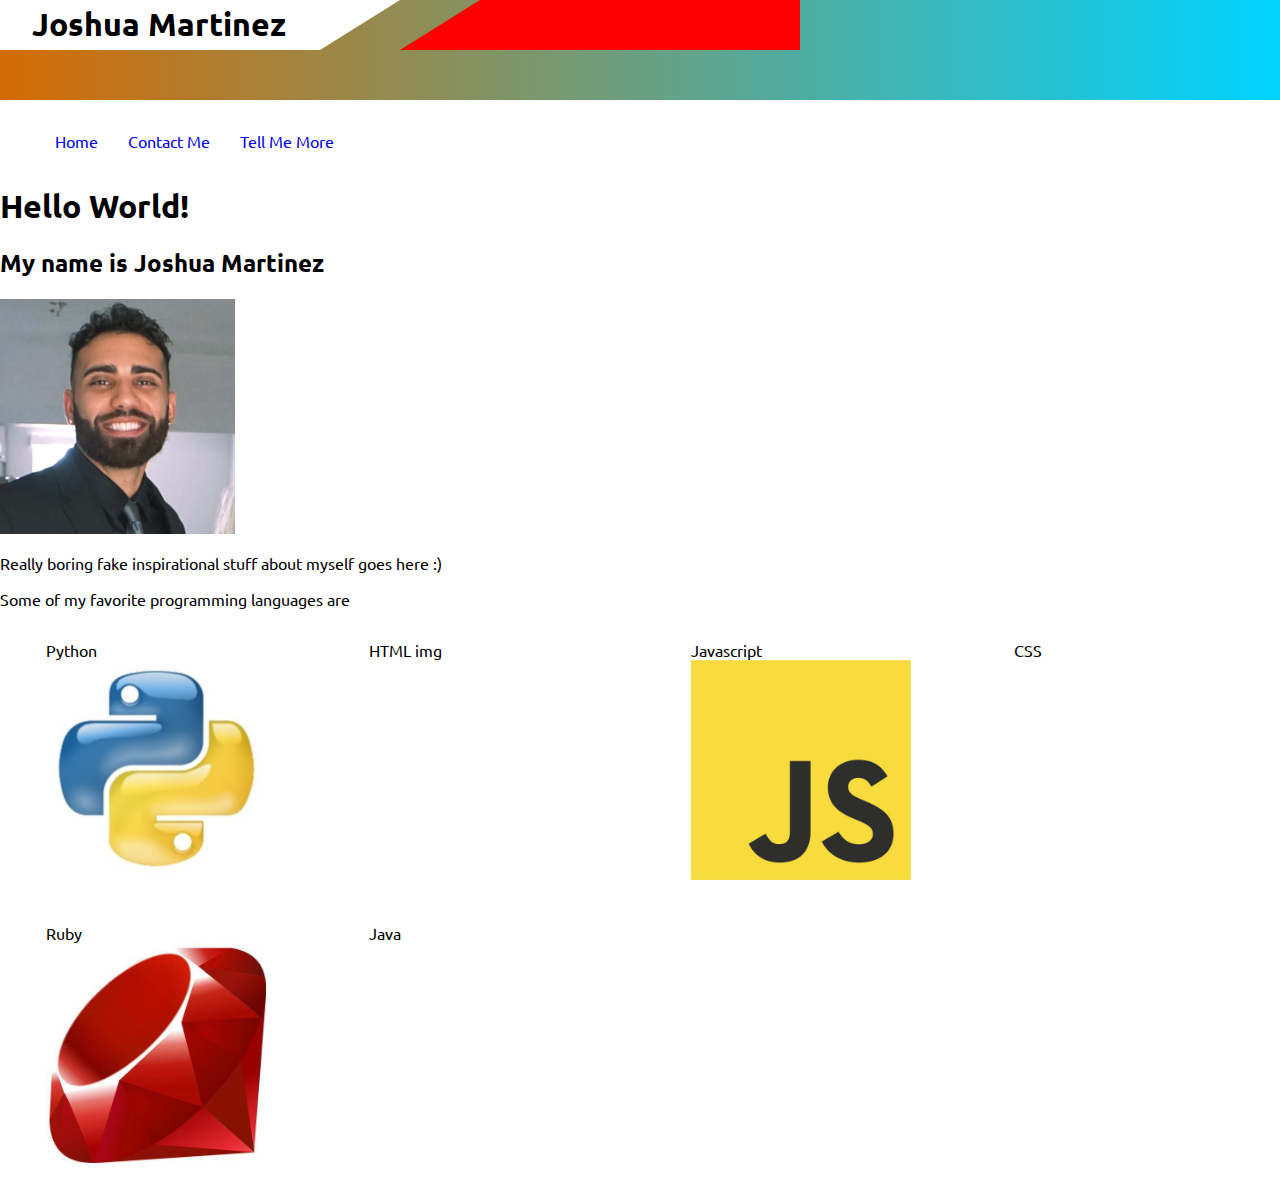
<file: index.html>
<!DOCTYPE html>
<html lang="en" dir="ltr">
  <head>
    <meta charset="utf-8">
    <link rel="stylesheet" href="global.css">
    <link rel="stylesheet" href="navbar.css">
    <link href="https://fonts.googleapis.com/css?family=Ubuntu&display=swap" rel="stylesheet">
    <title>All About Me!</title>

  </head>

  <body>

    <div id="header_box">
      <div id="parallelogram_name">
        <h1 id="header_name"> Joshua Martinez </h1>
      </div>

      <div id="nav_bar">
        <div id="parallelogram_nav">

        </div>
      </div>
    </div>



    <nav>
      <ul>
        <li> <a href="index.html"> Home </a> </li>
        <li> <a href="contact.html"> Contact Me </a> </li>
        <li> <a href="tell_me_more.html"> Tell Me More </a> </li>
      </ul>
    </nav>

    <main>
      <h1> Hello World! </h1>
      <h2> My name is Joshua Martinez </h2>
      <img src="profile_pic.png" alt="profile pic" title="This is me :)" />
      <!-- Profile pic goes here -->
      <p> Really boring fake inspirational stuff about myself goes here :) </p>
      <div>
          <p> Some of my favorite programming languages are </p>
          <ul id="language_list">
            <li> Python <img src="python.jpg" alt="python"/> </li>
            <li> HTML img</li>
            <li> Javascript <img src="js.jpg" alt="javascript"> </li>
            <li> CSS </li>
            <li> Ruby <img src="ruby.jpg" alt="ruby"> </li>
            <li> Java </li>
          </ul>
      </div>
    </main>
  </body>
</html>
</file>
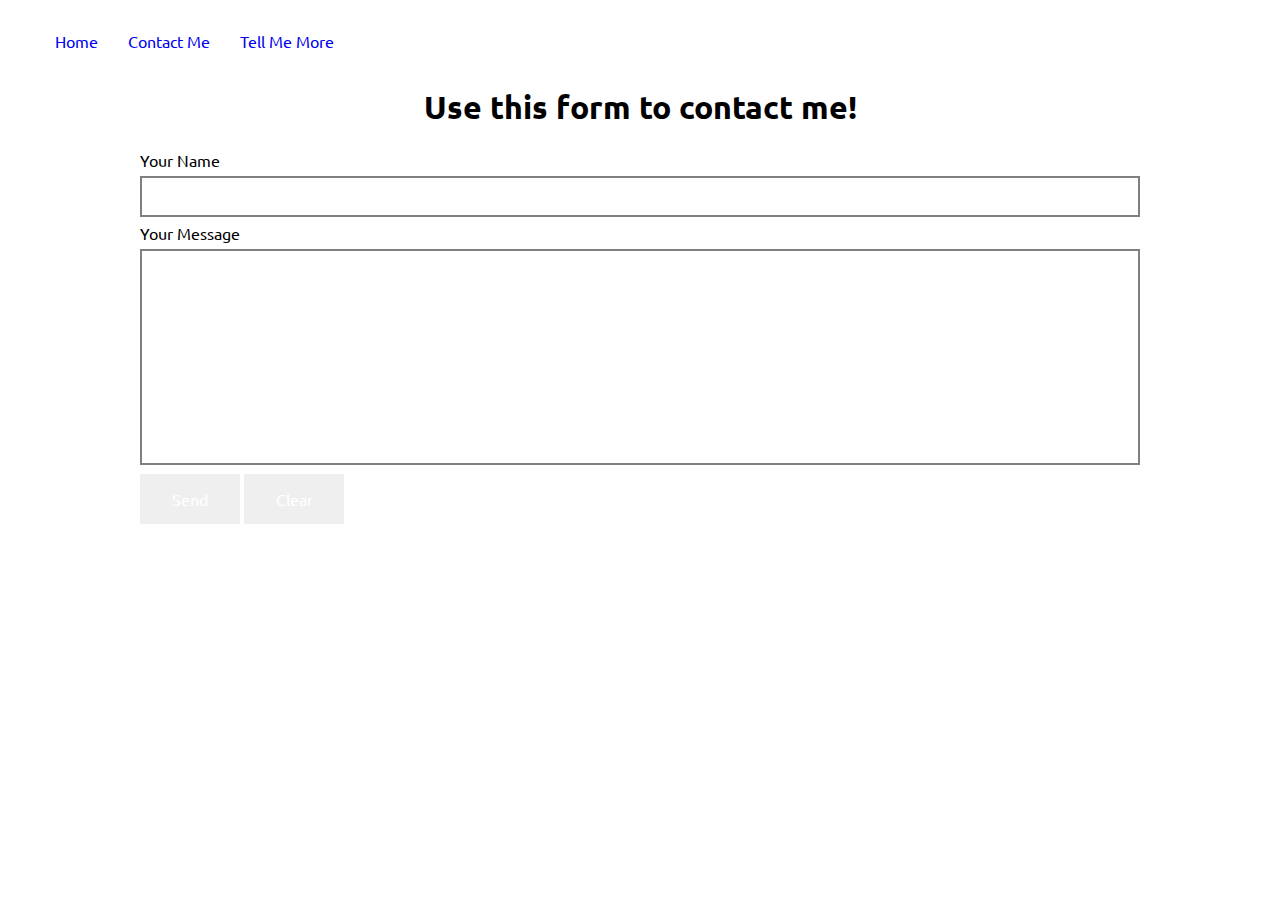
<file: contact.html>
<!DOCTYPE html>
<html lang="en" dir="ltr">
  <head>
    <meta charset="utf-8">
    <link rel="stylesheet" href="global.css">
    <link rel="stylesheet" href="forms.css">
    <link href="https://fonts.googleapis.com/css?family=Ubuntu&display=swap" rel="stylesheet">
    <title> Contact Me! </title>
  </head>
  <body>
    <!-- This is a navigational bar -->
    <nav>
      <ul>
        <li> <a href="index.html"> Home </a> </li>
        <li> <a href="contact.html"> Contact Me </a> </li>
        <li> <a href="tell_me_more.html"> Tell Me More </a> </li>
      </ul>
    </nav>
    <!-- Main code for my contact page -->
    <main>
      <h1> Use this form to contact me! </h1>
      <form
        class="contact_form"
        action="https://formspree.io/jmart790@fiu.edu"
        method="POST"
      >
        <div>
          <label for="your_name"> Your Name </label>
          <input id="your_name" type="text" name="your_name" />
        </div>

        <div>
          <label for="your_message"> Your Message </label>
          <textarea name="your_message" rows="8" cols="80"> </textarea>
        </div>

        <div>
          <button type="button" name="Submit"> Send </button>
          <button type="reset" name="Reset"> Clear </button>
        </div>
      </form>
    </main>
  </body>
</html>
</file>
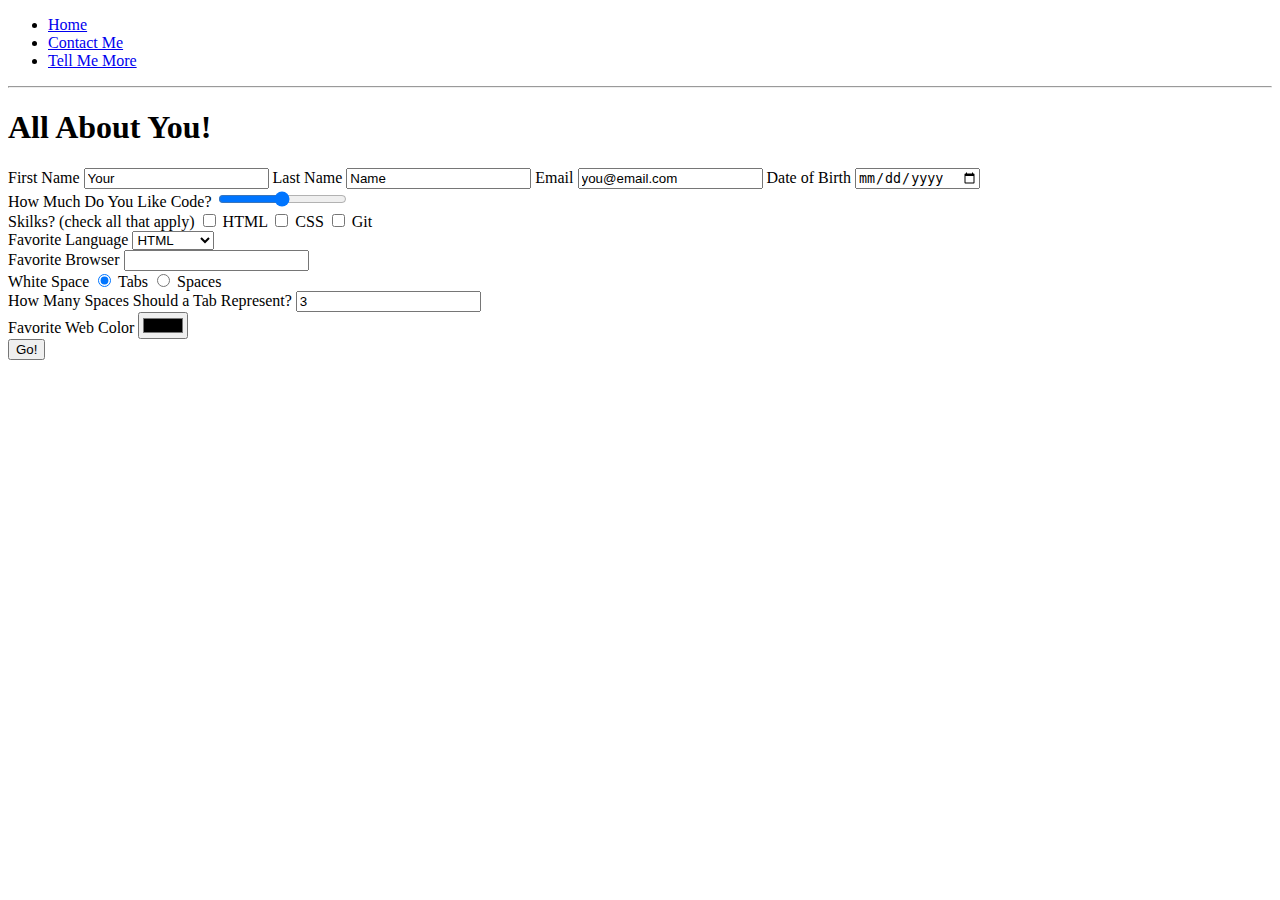
<file: tell_me_more.html>
<!DOCTYPE html>
<html lang="en" dir="ltr">
  <head>
    <meta charset="utf-8">
    <title> Tell Me More </title>
  </head>

  <body>
    <!-- Navigation Menu -->
    <nav>
      <ul>
        <li> <a href="index.html"> Home </a> </li>
        <li> <a href="contact.html"> Contact Me </a> </li>
        <li> <a href="tell_me_more.html"> Tell Me More </a> </li>
      </ul>
    </nav>
    <!-- Main body of code -->
    <main>
      <hr>
      <h1> All About You! </h1>

      <form method="" action="">
        <label for="first_name"> First Name </label>
        <input id="first_name" type="text" name="first_name" value="Your"/>

        <label for="last_name"> Last Name </label>
        <input id="last_name" type="text" name="last_name" value="Name" />

        <label for="email"> Email </label>
        <input id="email" type="text" name="email" value="you@email.com"/>

        <label for="date_of_birth">Date of Birth</label>
        <input id="date_of_birth" type="date" name="date_of_birth" />

        <br>

        <label for="how_much"> How Much Do You Like Code? </label>
        <input type="range" name="how_much" value="" />

        <br>

        <label for="skills">Skilks? (check all that apply) </label>
        <input type="checkbox" name="HTML" value="html"> HTML </input>
        <input type="checkbox" name="CSS" value="css"> CSS </input>
        <input type="checkbox" name="Git" value="git"> Git </input>

        <br>

        <label for="fav_language">Favorite Language</label>
        <select class="fav_language" name="fav_language">
          <option value="html"> HTML </option>
          <option value="css"> CSS </option>
          <option value="js"> Javascript </option>
          <option value="python"> Python </option>
        </select>

        <br>

        <label for="fav_browser">  Favorite Browser </label>
        <input id="fav_browser" type="text" name="fav_browser" value=""/>

        <br>

        <label for="white_space">  White Space </label>
        <input type="radio" name="white_space" value="Tabs" checked> Tabs </input>
        <input type="radio" name="white_space" value="Spaces"> Spaces </input>

        <br>

        <label for="represent">  How Many Spaces Should a Tab Represent? </label>
        <input id="represent" type="number" name="represent" value="3" />

        <br>

        <label for="fav_color">  Favorite Web Color </label>
        <input id="fav_color" type="color" name="fav_color" />

        <br>

        <button type="button" name="button">Go!</button>
      </form>
    </main>

  </body>
</html>
</file>
<file: global.css>
body { margin: 0; }

* {
  box-sizing: border-box;
  font-family: 'Ubuntu', sans-serif; 
}

a { text-decoration: none; }

main {
  margin-top: 20px;
}

ul {
  display: flex;
  list-style-type: none;
}

li {
  display: inline-block;
  padding: 15px;
}

#language_list {
  display: grid;
  grid-template-columns: repeat(auto-fit, minmax(250px, 1fr));
  grid-gap: 10px;
  padding: 0px;
}

#language_list li {
  width: 250px;
  margin: 0 auto;
}

#language_list li img {
  width: 100%;
}
</file>
<file: navbar.css>
nav ul {
  margin 0;
}

#header_box {
  width: 100%;
  height: 100px;
  background: rgb(212,107,5);
  background: linear-gradient(90deg, rgba(212,107,5,1) 0%, rgba(0,212,255,1) 100%);
  display: inline-flex;
}

h1 { margin: unset;}

#parallelogram_name {
  width: 400px;
  height: 50px;
  /* transform: skew(20deg); */
  background: white;
  clip-path: polygon(0 0, 100% 0, 80% 100%, 0% 100%);
}

#parallelogram_nav {
  width: 400px;
  height: 50px;
  background-color: red;
  clip-path: polygon(20% 0, 100% 0, 100% 100%, 0% 100%);
  align-self: ;

}

#header_name {
  display: inline-block;
  padding-top: 4px;
  margin-left: 2rem;
}
</file>
<file: forms.css>
main {
  padding: 0 20px;
}

input[type="text"], textarea {
  width: 100%;
  font-size: 1.2rem;
  padding: 6px;
  margin: 6px 0;
  border: 2px solid gray;
}

form {
  width: 1000px;
  margin: 0 auto;
}

textarea {
  resize: none;
}

@media only screen and (max-width: 1020px) {
  form {
    width: 100px;
  }
}

button, input[type="reset"] {
  background-color: "blue";
  color: white;
  padding: 15px;
  font-size: 1rem;
  border: 0px;
  width: 100px;
  cursor: pointer;
  transition: background-color 0.3s;
}

button: hover, input[type="reset"]: hover {
  background-color: gray;
}

h1 { text-align: center; }
</file>
